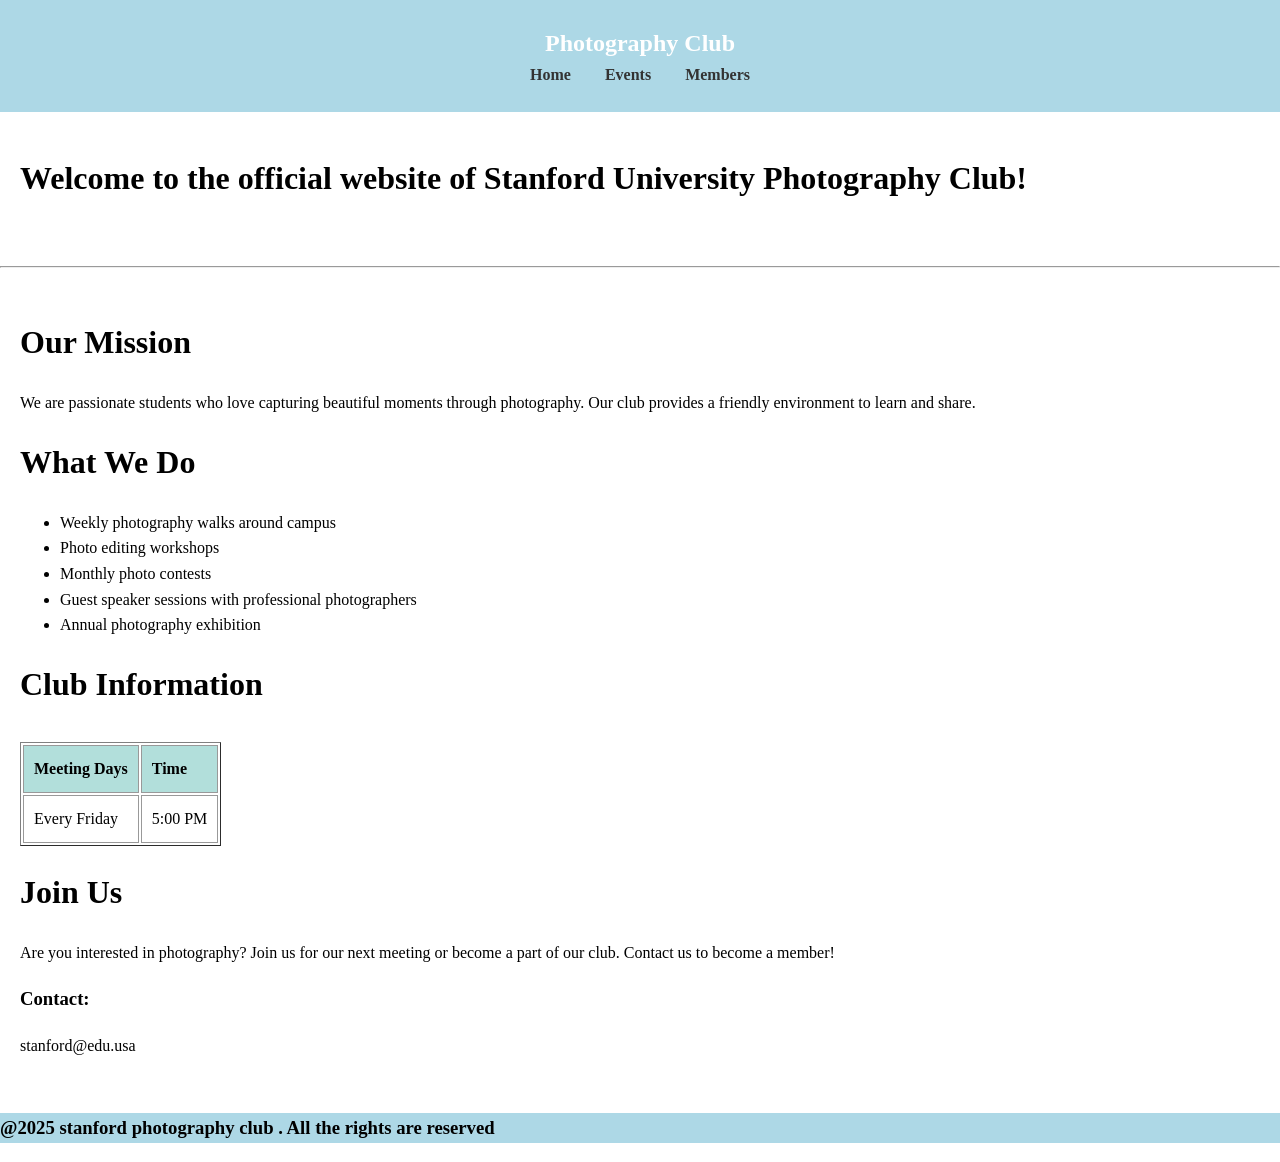
<file: index.html>
<!DOCTYPE html>
<html lang="en">
<head>
  <meta charset="UTF-8">
  <meta name="viewport" content="width=device-width, initial-scale=1.0">
  <title>Photography Club</title>
  <link rel="stylesheet" href="style.css">
</head>
<body>
  <header>
    <h1>Photography Club</h1>
    <nav>
      <a href="index.html">Home</a>
      <a href="Events.html">Events</a>
      <a href="Members.html">Members</a>
    </nav>
  </header>

  <div class="hero">
    <h1>Welcome to the official website of Stanford University Photography Club!</h1>
  </div>
  <hr>

  <div class="hero">
    <h1>Our Mission</h1>
    <p>We are passionate students who love capturing beautiful moments through photography. Our club provides a friendly environment to learn and share.</p>

    <h1>What We Do</h1>
    <ul>
      <li>Weekly photography walks around campus</li>
      <li>Photo editing workshops</li>
      <li>Monthly photo contests</li>
      <li>Guest speaker sessions with professional photographers</li>
      <li>Annual photography exhibition</li>
    </ul>

    <h1>Club Information</h1>
    <table border="1">
      <thead>
        <tr>
          <th>Meeting Days</th>
          <th>Time</th>
        </tr>
      </thead>
      <tbody>
        <tr>
          <td>Every Friday</td>
          <td>5:00 PM</td>
        </tr>
      </tbody>
    </table>

    <h1>Join Us</h1>
    <p>Are you interested in photography? Join us for our next meeting or become a part of our club. Contact us to become a member!</p>
    <h3>Contact:</h3>
    <p>stanford@edu.usa</p>
  </div>
   <footer> 
  <h3>@2025 stanford photography club . All the rights are reserved</h3>
 </footer>

</body>
</html>
</file>
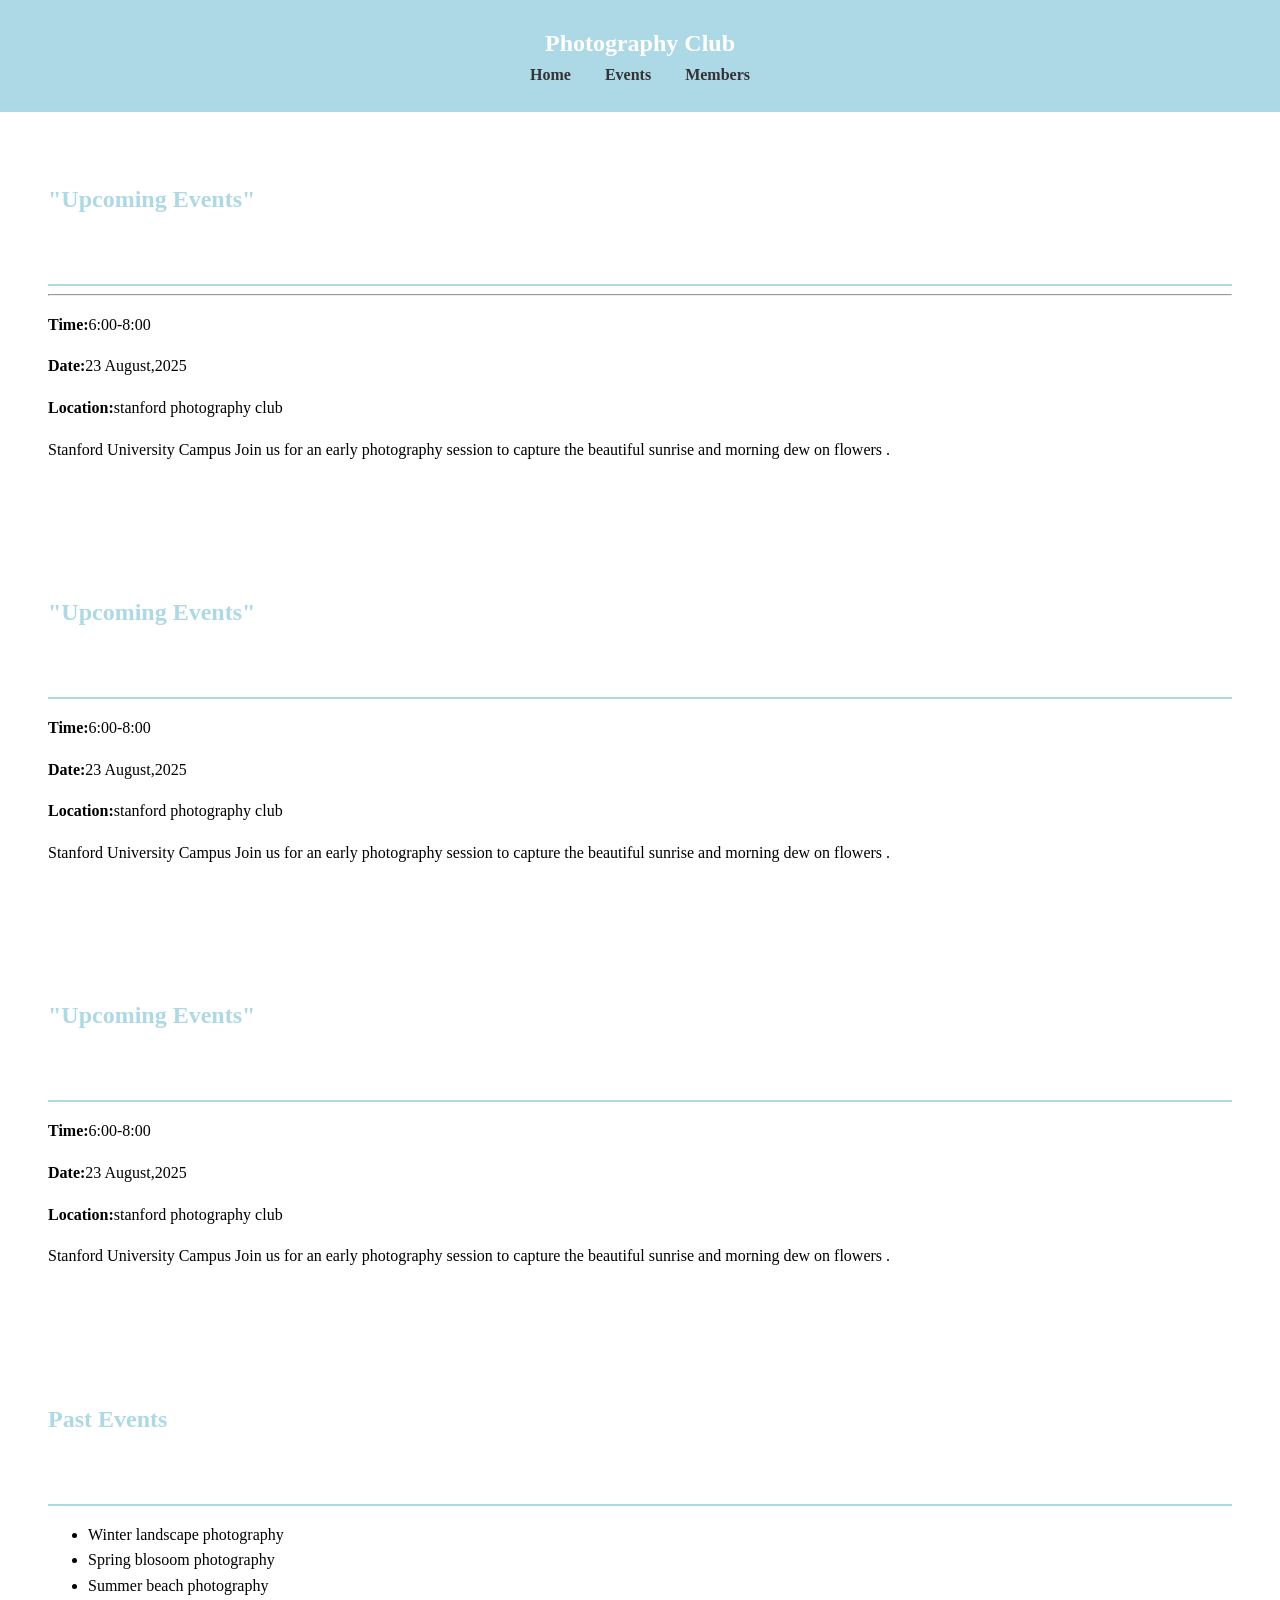
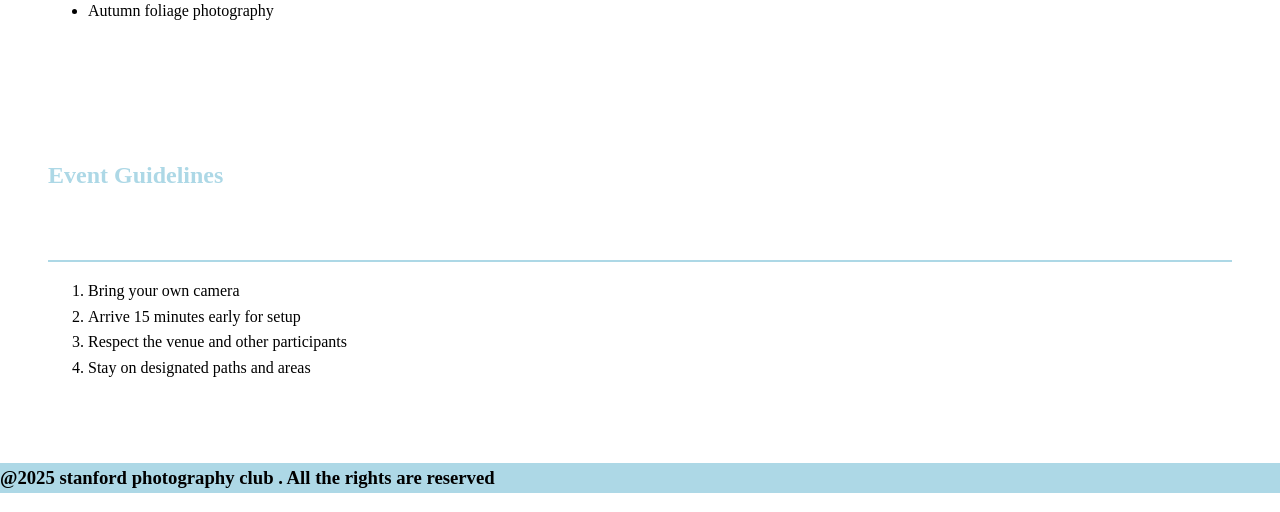
<file: Events.html>
<!DOCTYPE html>
<html lang="en">
<head>
  <meta charset="UTF-8">
  <meta name="viewport" content="width=device-width, initial-scale=1.0">
  <title>Photography Club</title>
  <link rel="stylesheet" href="style.css">
</head>
<body>
  <header>
    <h1>Photography Club</h1>
    <nav>
      <a href="index.html">Home</a>
      <a href="Events.html">Events</a>
      <a href="Members.html">Members</a>
    </nav>
  </header>
  
  <main >

        <section>
      <h2>"Upcoming Events"</h2>
      <hr>
      <p><strong>Time:</strong>6:00-8:00</p>
       <p><strong>Date:</strong>23 August,2025</p>
        <p><strong>Location:</strong>stanford photography club</p>
        <p>Stanford University Campus Join us for an early photography session to capture the beautiful sunrise and morning dew on flowers .</p>
    </section>

    <section>
      <h2>"Upcoming Events"</h2>
      <p><strong>Time:</strong>6:00-8:00</p>
       <p><strong>Date:</strong>23 August,2025</p>
        <p><strong>Location:</strong>stanford photography club</p>
        <p>Stanford University Campus Join us for an early photography session to capture the beautiful sunrise and morning dew on flowers .</p>
    </section>



        <section>
      <h2>"Upcoming Events"</h2>
      <p><strong>Time:</strong>6:00-8:00</p>
       <p><strong>Date:</strong>23 August,2025</p>
        <p><strong>Location:</strong>stanford photography club</p>
        <p>Stanford University Campus Join us for an early photography session to capture the beautiful sunrise and morning dew on flowers .</p>
    </section>

<section>
  <h2>Past Events</h2>

  <ul>
    <li>Winter landscape photography</li>
      <li>Spring blosoom photography</li>
      <li>Summer beach photography</li>
      <li>Autumn foliage photography</li>
  </ul>
</section>

<section>
  <h2> Event Guidelines</h2>
  <ol>
    <li>Bring your own camera </li>
      <li>Arrive 15 minutes early for setup</li>
      <li>Respect the venue and other participants</li>
      <li>Stay on designated paths and areas</li>
  </ol>
</section>

  </main>

 <footer> 
  <h3>@2025 stanford photography club . All the rights are reserved</h3>
 </footer>
 </body>
</html>
</file>
<file: style.css>
body{
    font-family: 'Times New Roman', Times, serif;
    margin : 0;
    padding :0;
    background-color: white ;
    color:black;
    line-height:1.6;
    align-items: space-evenly;
}
header{
    background-color: lightblue;
    padding :1.5rem;
    text-align: center;
    color : white ;
}
header h1{
    margin : 0;
     font-size: 1.5rem;
}
nav{
    margin-top: 0;
    padding : 0.5;
    text-decoration: none;
    background-color: lightblue;
}
nav a {
  padding: 10px 15px;
  text-decoration: none;
  color: #333;
  font-weight: bold;
}

.hero {
  padding: 20px;
  margin-bottom: 20px;
  border-radius: 8px;
}

section{
padding : 3rem;
}
h2{
    color: lightblue;
    border-bottom: 2px solid lightblue;
    padding-bottom: 4.1rem;
    margin-bottom : 2px;
}
p {
  margin-bottom: 15px;
}

table{
    margin-top: 2rem;
    width:auto;
}
th, td {
  border: 1px solid #999;
  padding: 10px;
  text-align: left;
}

th {
  background-color: #b2dfdb;
}

footer h3{
    background-color: lightblue;
    padding :1.5;
}
</file>
